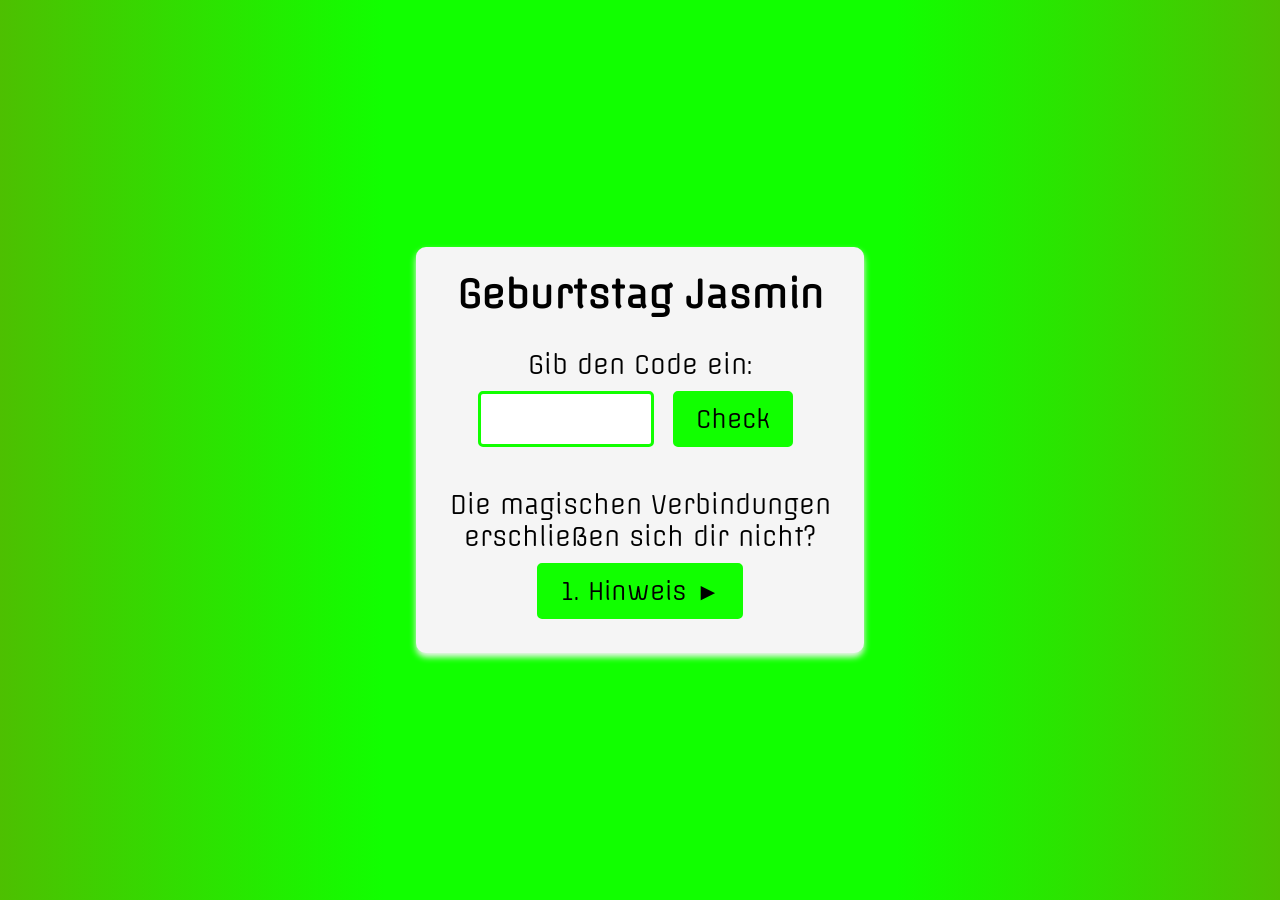
<file: Code Jasmin/index.html>
<!DOCTYPE html>
<html lang="de">

<head>
    <meta charset="UTF-8">
    <meta name="viewport" content="width=device-width, initial-scale=1.0">
    <link rel="stylesheet" href="index.css">
    <link rel="stylesheet" href="https://fonts.googleapis.com/css?family=Offside">
    <title>Code Check</title>
</head>

<body>
    <div class="card index card0">
        <h2>Geburtstag Jasmin</h2>
        Gib den Code ein: <br>
        <input type="text" id="codeBox">
        <button onclick="checkPwd()">Check</button>
        <br><br>
        Die magischen Verbindungen erschließen sich dir nicht?<br>
        <Button onclick="goToCard(1)">1. Hinweis ►</Button>
    </div>

    <div class="card hinweis1 card1">
        <h2>Hinweis 1</h2>
        Jeder der vier Sternenformationen auf der rechten Karte hilft, die gesuchte Zahl auf der linken Karte zu
        identifizieren.<br>
        <Button onclick="goToCard(0)">◄ Zurück zur Einagbe</Button>
        <br><br>
        Hä? Check ich nicht.<br>
        <Button onclick="goToCard(2)">2. Hinweis ►</Button>
    </div>

    <div class="card hinweis2 card2">
        <h2>Hinweis 2</h2>
        Der dunkle Stern in den Sternenformationen verrät, wo sich die gesuchte Zahl in Position zu den magischen
        Gegenständen befinden.<br>
        <Button onclick="goToCard(0)">◄ Zurück zur Einagbe</Button>
        <br><br>
        Ich verstehe nur Bahnhof.<br>
        <Button onclick="goToCard(3)">3. Hinweis ►</Button>
    </div>

    <div class="card hinweis3 card3">
        <h2>Hinweis 3</h2>
        Zum Beispiel befindet sich die erste gesuchte Zahl rechts vom Zaubertrank.<br>
        <Button onclick="goToCard(0)">◄ Zurück zur Einagbe</Button>
        <br><br>
        Ich bin immernoch planlos.<br>
        <Button onclick="goToCard(4)">4. Hinweis ►</Button>
    </div>

    <div class="card hinweis4 card4">
        <h2>Hinweis 4</h2>
        Die vierte Sternenformation ist grösser als die anderen drei.<br>
        <Button onclick="goToCard(0)">◄ Zurück zur Einagbe</Button>
        <br><br>
        Ähhh... Und jetzt?<br>
        <button onclick="goToCard(5)">Deine letzte Hoffnung ►</button>
    </div>

    <div class="card einladung card5">
        <h2>Deine letzte Hoffung ist...</h2>
        ... Jasmin<br>
        <Button onclick="goToCard(0)">◄ Zurück zur Einagbe</Button>
    </div>

    <div class="card einladung card6">
        <h2>Prima!</h2>
        Du hast dich erfolgeich qualifiziert.<br><br>
        Was bringt mir das jetzt?<br>
        <Button onclick="goToCard(7)">► Belohnung</Button>
    </div>

    <div class="card einladung card7">
        <h2>Einladung</h2>
        Du bist herzlich zu meinem 11. Geburtstag eingeladen. <br>
        <dl class="info-grid">
            <dt>Wann?</dt>
            <dd>19. April - 15ºº</dd>

            <dt>Wo?</dt>
            <dd>Rotkehlchenweg 16a<br>Geretsried</dd>

            <dt>Was?</dt>
            <dd>platzhalter</dd>

            <dt>Kommst du?</dt>
            <dd><a href="mailto:beier.melanie@web.de">E-Mail</a><br><a href="tel:+491622010311">Telefon</a></dd>
        </dl>
        <br>
        
        
    </div>

    <script src="index.js"></script>
</body>

</html>
</file>
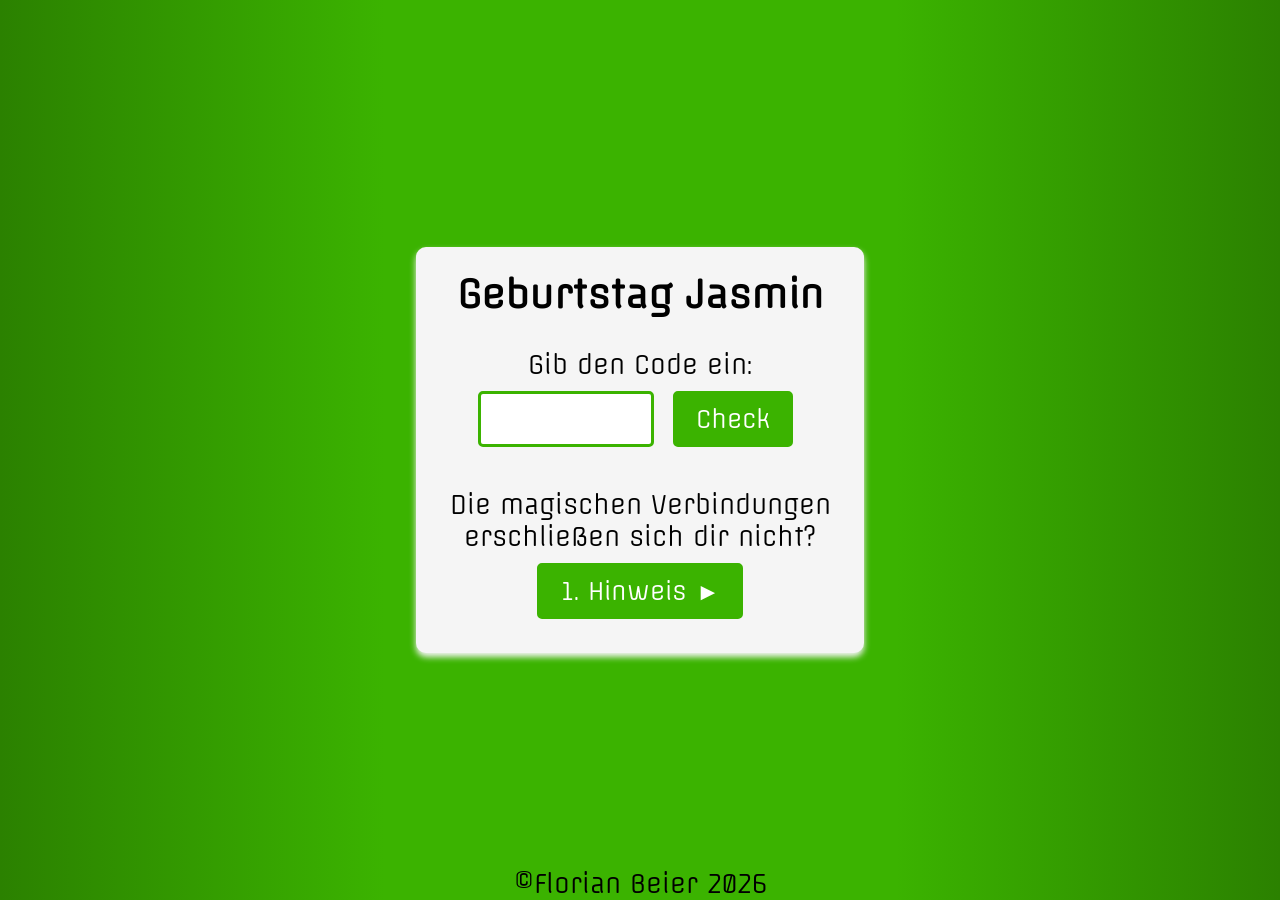
<file: code_jasmin/index.html>
<!DOCTYPE html>
<html lang="de">

<head>
    <meta charset="UTF-8">
    <meta name="viewport" content="width=device-width, initial-scale=1.0">
    <link rel="stylesheet" href="index.css">
    <link rel="stylesheet" href="https://fonts.googleapis.com/css?family=Offside">
    <title>Code Check</title>
</head>

<body>
    <div class="card index card0">
        <h2>Geburtstag Jasmin</h2>
        Gib den Code ein: <br>
        <input type="text" id="codeBox">
        <button onclick="checkPwd(document.getElementById('codeBox').value)">Check</button>
        <br><br>
        Die magischen Verbindungen erschließen sich dir nicht?<br>
        <Button onclick="goToCard(1)">1. Hinweis ►</Button>
    </div>

    <div class="card hinweis1 card1">
        <h2>Hinweis 1</h2>
        Jeder der vier Sternenformationen auf der rechten Karte hilft, die gesuchte Zahl auf der linken Karte zu
        identifizieren.<br>
        <Button onclick="goToCard(0)">◄ Zurück zur Eingabe</Button>
        <br><br>
        Hä? Check ich nicht.<br>
        <Button onclick="goToCard(2)">2. Hinweis ►</Button>
    </div>

    <div class="card hinweis2 card2">
        <h2>Hinweis 2</h2>
        Der dunkle Stern in den Sternenformationen verrät, wo sich die gesuchte Zahl in Position zu den magischen
        Gegenständen befinden.<br>
        <Button onclick="goToCard(0)">◄ Zurück zur Eingabe</Button>
        <br><br>
        Ich verstehe nur Bahnhof.<br>
        <Button onclick="goToCard(3)">3. Hinweis ►</Button>
    </div>

    <div class="card hinweis3 card3">
        <h2>Hinweis 3</h2>
        Zum Beispiel befindet sich die erste gesuchte Zahl rechts vom Zaubertrank.<br>
        <Button onclick="goToCard(0)">◄ Zurück zur Eingabe</Button>
        <br><br>
        Ich bin immernoch planlos.<br>
        <Button onclick="goToCard(4)">4. Hinweis ►</Button>
    </div>

    <div class="card hinweis4 card4">
        <h2>Hinweis 4</h2>
        Die vierte Sternenformation ist grösser als die anderen drei.<br>
        <Button onclick="goToCard(0)">◄ Zurück zur Eingabe</Button>
        <br><br>
        Ähhh... Und jetzt?<br>
        <button onclick="goToCard(5)">Deine letzte Hoffnung ►</button>
    </div>

    <div class="card hoffnung card5">
        <h2>Deine letzte Hoffung ist...</h2>
        ... Jasmin<br>
        <Button onclick="goToCard(0)">◄ Zurück zur Eingabe</Button>
    </div>

    <div class="card erfolg card6">
        <h2>Prima!</h2>
        Du hast dich erfolgeich qualifiziert.<br><br>
        Was bringt mir das jetzt?<br>
        <Button onclick="goToCard(7)">► Belohnung</Button>
    </div>

    <div class="card einladung card7">
        <h2>Einladung</h2>
        Du bist herzlich zu meinem 11. Geburtstag eingeladen. <br>
        <dl class="info-grid">
            <dt>Wann?</dt>
            <dd>19. April - 15ºº</dd>

            <dt>Wo?</dt>
            <dd>Rotkehlchenweg 16a<br>Geretsried</dd>

            <dt>Was?</dt>
            <dd><a href="#" onclick="goToCard(8)">Programm</a></dd>

            <dt>Kommst du?</dt>
            <dd><a href="mailto:beier.melanie@web.de" style="text-decoration: none; font-size: 5vh;">📧</a>     
                <a href="tel:+491622010311"  style="text-decoration: none; font-size: 5vh;">📞</a>      
                <a href="https://wa.me/491622010311" style="text-decoration: none;"><img src="wa.png" alt="whatsapp" style="height: 5vh;"></a></dd>
        </dl>
        <Button onclick="localStorage.setItem('solved', 'no'); goToCard(0)">◄ Zurück zur Eingabe</Button>
    </div>

    <div class="card programm card8">
        <Button onclick="goToCard(7)" class="programmBtn">◄ Zurück zur<br>Einladung</Button>
    </div>

    <div class="card fehler card9">
        <h2 style="color: red;">Fehler</h2>
        Der eingegebene Code ist falsch!<br>
        <Button onclick="goToCard(0)">◄ Zurück zur Eingabe</Button>
    </div>

    
    <footer style="position: fixed; bottom: 0;">
        ©Florian Beier 2026
    </footer>

    <script src="index.js"></script>
</body>

</html>
</file>
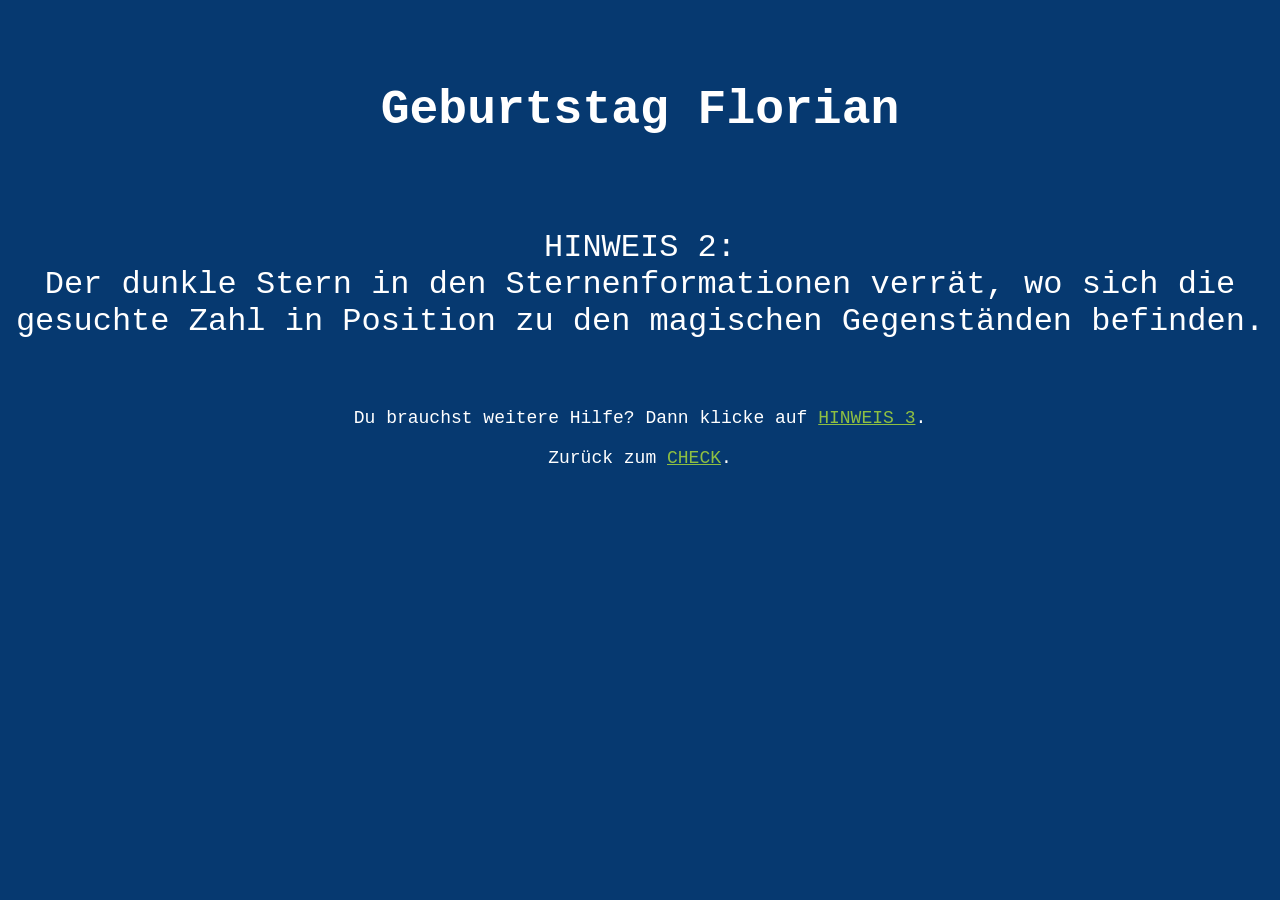
<file: Hinweis2.html>
<!DOCTYPE html>
<html>
<head>
    <title>Hinweis 2</title>
</head>

<body>
<body bgcolor="#063970">
 <br><br><br>
<h1><center><font face="Courier" color="white" size="36">Geburtstag Florian</font></center></h1>
<br><br><br>

<p><center><font face="Courier" color="white" size="6">
HINWEIS 2:
<br>
Der dunkle Stern in den Sternenformationen verr&auml;t, wo sich die gesuchte Zahl in Position zu den magischen Gegenst&auml;nden befinden.
</font></center></p>
<br><br>

<p><center><font face="Courier" color="white" size="4">
Du brauchst weitere Hilfe? Dann klicke auf 
<a HREF="http://www.jochen-beier.de/Hinweis3.html" style="color: #8ebf42">HINWEIS 3</a>.
<br><br>
Zur&uuml;ck zum  
<a HREF="http://www.jochen-beier.de/Codetest.html" style="color: #8ebf42">CHECK</a>.
</font></center></p>


</body>
</html>
</file>
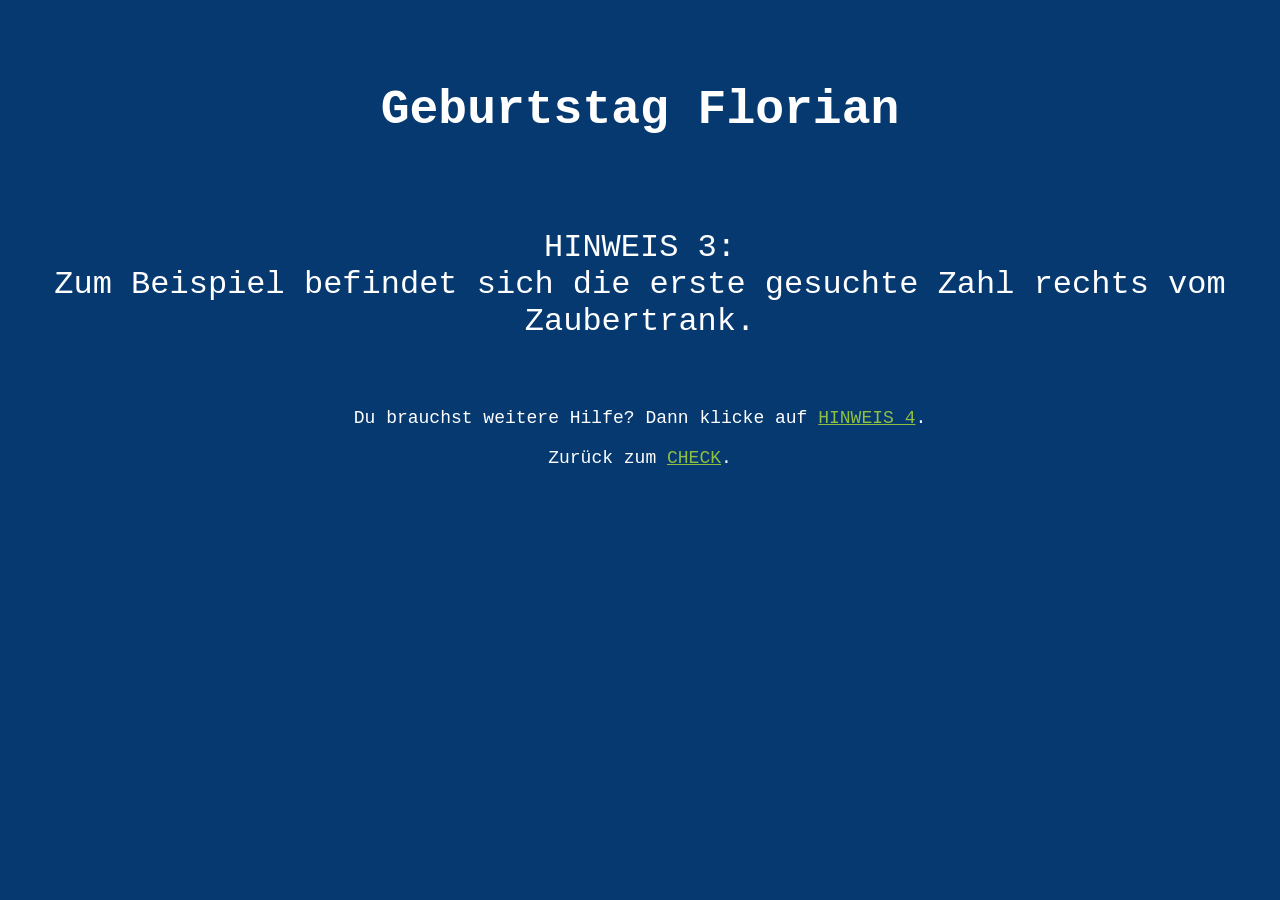
<file: Hinweis3.html>
<!DOCTYPE html>
<html>
<head>
    <title>Hinweis 3</title>
</head>

<body>
<body bgcolor="#063970">
 <br><br><br>
<h1><center><font face="Courier" color="white" size="36">Geburtstag Florian</font></center></h1>
<br><br><br>

<p><center><font face="Courier" color="white" size="6">
HINWEIS 3:
<br>
Zum Beispiel befindet sich die erste gesuchte Zahl rechts vom Zaubertrank.
</font></center></p>
<br><br>

<p><center><font face="Courier" color="white" size="4">
Du brauchst weitere Hilfe? Dann klicke auf 
<a HREF="http://www.jochen-beier.de/Hinweis4.html" style="color: #8ebf42">HINWEIS 4</a>.
<br><br>
Zur&uuml;ck zum  
<a HREF="http://www.jochen-beier.de/Codetest.html" style="color: #8ebf42">CHECK</a>.
</font></center></p>


</body>
</html>
</file>
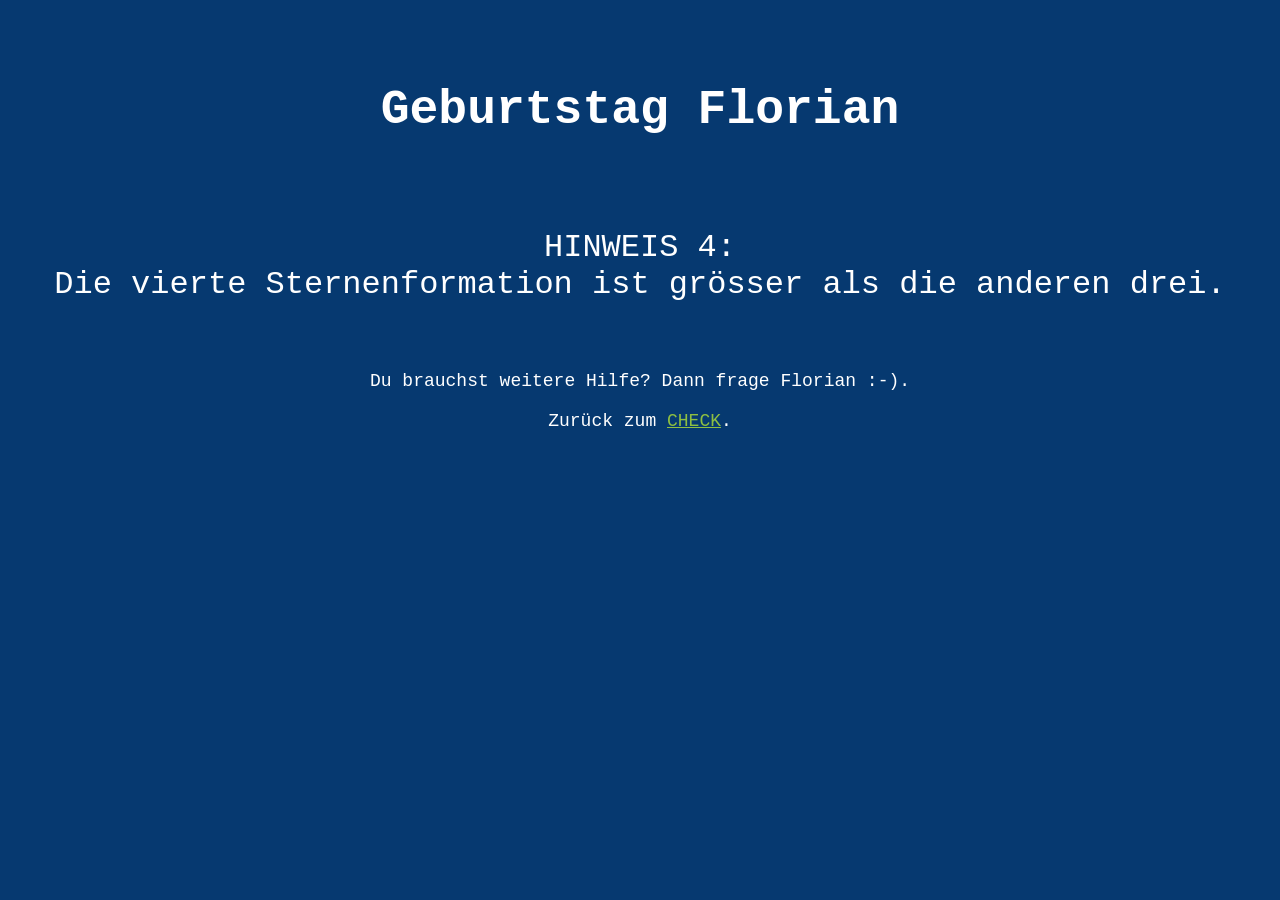
<file: Hinweis4.html>
<!DOCTYPE html>
<html>
<head>
    <title>Hinweis 4</title>
</head>

<body>
<body bgcolor="#063970">
 <br><br><br>
<h1><center><font face="Courier" color="white" size="36">Geburtstag Florian</font></center></h1>
<br><br><br>

<p><center><font face="Courier" color="white" size="6">
HINWEIS 4:
<br>
Die vierte Sternenformation ist gr&ouml;sser als die anderen drei.
</font></center></p>
<br><br>

<p><center><font face="Courier" color="white" size="4">
Du brauchst weitere Hilfe? Dann frage Florian :-)</a>.
<br><br>
Zur&uuml;ck zum  
<a HREF="http://www.jochen-beier.de/Codetest.html" style="color: #8ebf42">CHECK</a>.
</font></center></p>


</body>
</html>
</file>
<file: Code Jasmin/index.css>
body {
    background: linear-gradient(90deg, #4dc001 0%, #11ff00 30%, #11ff00 70%, #4dc001 100%);

    font-family: Offside, Arial, Helvetica, sans-serif;
    font-size: 25px;

    display: flex;
    flex-direction: column;
    align-items: center;
    justify-content: center;
    box-sizing: border-box;

    min-height: 100vh;
    height: auto;
    margin: 0;
    padding: 10px;

    overflow: hidden;
}

h2 {
    margin-top: 0;
}

.card {
    background-color: whitesmoke;
    box-shadow: 0 4px 6px whitesmoke;

    border-radius: 10px;

    padding: 1.5rem;

    width: 90%;
    max-width: 400px;

    text-align: center;
}

.hinweis1,
.hinweis2,
.hinweis3,
.hinweis4,
.einladung {
    display: none;
}

input {
    font-family: Offside, Arial, Helvetica, sans-serif;
    font-size: 1.5rem;

    margin: 10px auto;
    padding: 10px;


    max-width: 150px;
    width: 60%;

    text-align: center;

    outline: none;
    border: solid #11ff00;
    border-radius: 5px;
}

input:focus {
    border: solid #4dc001;
}

button {
    font-family: Offside, Arial, Helvetica, sans-serif;
    font-size: 1.5rem;

    padding: 10px 20px;
    margin: 10px;
    width: auto;

    background-color: #11ff00;

    border: solid #11ff00;
    border-radius: 5px;

    transition: 0.5s ease;
}

button:hover {
    background-color: #4dc001;
    border: solid #4dc001;

    transition: 0.5s ease;

    cursor: pointer;
}

.info-grid {
    display: grid;
    grid-template-columns: 1fr 1fr;
    gap: 10px 10px;
    max-width: 400px;
}

dt {
    font-weight: bold;
    grid-column: 1;
    text-align: right;
}

dd {
    margin: 0;
    margin-left: 10px;
    grid-column: 2;
    text-align: left;
}
</file>
<file: code_jasmin/index.css>
body {
    background: linear-gradient(90deg, #2b8100 0%, #3bb300 30%, #3bb300 70%, #2b8100 100%);

    font-family: Offside, Arial, Helvetica, sans-serif;
    font-size: 25px;

    display: flex;
    flex-direction: column;
    align-items: center;
    justify-content: center;
    box-sizing: border-box;

    min-height: 100vh;
    height: auto;
    margin: 0;
    padding: 10px;

    overflow: hidden;
}

h2 {
    margin-top: 0;
}

.card {
    background-color: whitesmoke;
    box-shadow: 0 4px 6px whitesmoke;

    border-radius: 10px;

    padding: 1.5rem;

    width: 90%;
    max-width: 400px;

    text-align: center;

    display: none;
}

.index {
    display: block;
}

.programm {
    background-image: url("was2.jpg");
    background-size: cover;
    background-position: center;
    background-repeat: no-repeat;

    aspect-ratio: 7 / 8;

    color: white;

    position: relative;
}

.programmBtn{
    position: absolute;
    bottom: 10px;
    left: 10px;
}

input {
    font-family: Offside, Arial, Helvetica, sans-serif;
    font-size: 1.5rem;

    margin: 10px auto;
    padding: 10px;


    max-width: 150px;
    width: 60%;

    text-align: center;

    outline: none;
    border: solid #3bb300;
    border-radius: 5px;
}

input:focus {
    border: solid #2b8100;
}

button {
    font-family: Offside, Arial, Helvetica, sans-serif;
    font-size: 1.5rem;

    padding: 10px 20px;
    margin: 10px;
    width: auto;

    background-color: #3bb300;
    color: white;

    border: solid #3bb300;
    border-radius: 5px;

    transition: 0.5s ease;
}

button:hover {
    background-color: #2b8100;
    border: solid #2b8100;

    transition: 0.5s ease;

    cursor: pointer;
}

.info-grid {
    display: grid;
    grid-template-columns: 1fr 1fr;
    gap: 10px 10px;
    max-width: 400px;
}

dt {
    font-weight: bold;
    grid-column: 1;
    text-align: right;
}

dd {
    margin: 0;
    margin-left: 10px;
    grid-column: 2;
    text-align: left;
}

@media only screen and (max-width: 480px) {}
</file>
